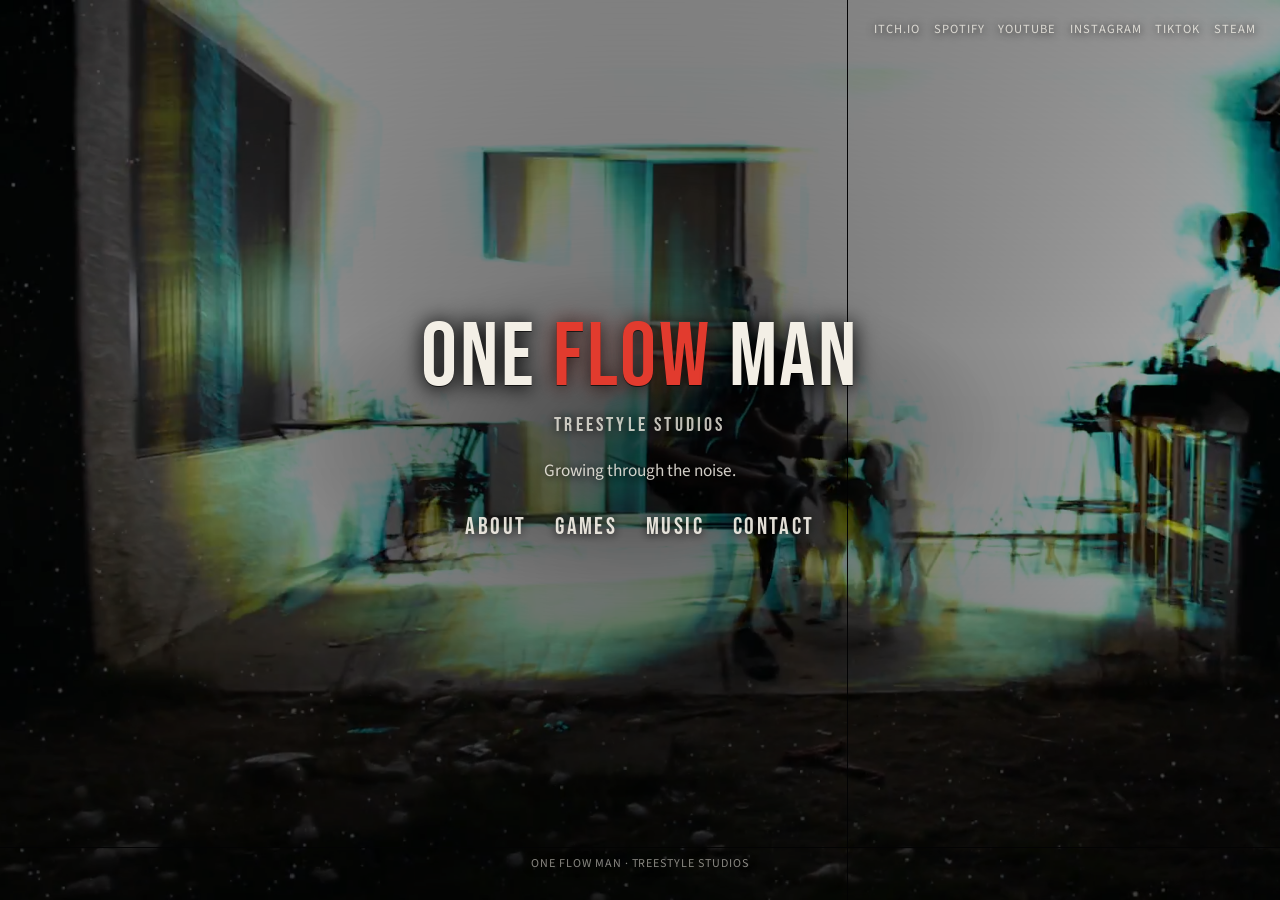
<file: index.html>
<!DOCTYPE html>
<html lang="en">
  <head>
    <meta charset="UTF-8" />
    <meta name="viewport" content="width=device-width, initial-scale=1.0, viewport-fit=cover" />
    <title>One Flow Man</title>
    <meta
      name="description"
      content="Portfolio for One Flow Man and Treestyle Studios — games, music, and more."
    />
    <link rel="preconnect" href="https://fonts.googleapis.com" />
    <link rel="preconnect" href="https://fonts.gstatic.com" crossorigin />
    <link
      href="https://fonts.googleapis.com/css2?family=Bebas+Neue&family=Permanent+Marker&family=Press+Start+2P&family=Rubik+Spray+Paint&family=Source+Sans+3:ital,wght@0,400;0,500;0,700;1,400&display=swap"
      rel="stylesheet"
    />
    <link rel="stylesheet" href="css/styles.css?v=32" />
  </head>
  <body data-brand="primary">
    <div class="bg-stage" id="bg-stage" aria-hidden="true">
      <div class="bg-veil"></div>
      <div class="rgb-split" id="rgb-split"></div>
      <div class="bg-noise" id="bg-noise"></div>
    </div>

    <div class="site">
      <header class="topbar">
        <nav class="socials" id="socials" aria-label="Social links"></nav>
      </header>

      <main class="hero">
        <div class="hero-panel">
          <div class="brand" id="brand">
            <h1 class="brand-mark">
              One <span class="flow">Flow</span> Man
            </h1>
            <p class="brand-secondary">Treestyle Studios</p>
          </div>
          <p class="tagline">Growing through the noise.</p>
          <nav class="nav" aria-label="Portfolio sections">
            <button type="button" data-modal="about">About</button>
            <button type="button" data-modal="games">Games</button>
            <button type="button" data-modal="music">Music</button>
            <a href="mailto:will@oneflowman.com">Contact</a>
          </nav>
        </div>
      </main>

      <footer class="footer">One Flow Man · Treestyle Studios</footer>
    </div>

    <div class="modal" id="modal" aria-hidden="true" role="dialog" aria-modal="true" aria-labelledby="modal-title" data-kind="">
      <div class="modal-backdrop" id="modal-backdrop"></div>
      <button type="button" class="modal-close" id="modal-close" aria-label="Close">
        <span>Bail</span>
      </button>
      <div class="modal-panel" id="modal-panel" data-kind="">
        <div class="modal-fx" aria-hidden="true">
          <div class="modal-scanlines"></div>
          <div class="modal-grain"></div>
          <p class="modal-ghost" id="modal-ghost">READY</p>
        </div>

        <header class="modal-header">
          <div class="modal-heading">
            <p class="modal-stamp" id="modal-stamp">// SIGNAL</p>
            <h2 class="modal-title" id="modal-title">Portfolio</h2>
            <p class="modal-meta" id="modal-meta" hidden></p>
          </div>
        </header>

        <p class="modal-hint" id="modal-hint" hidden>drag / scroll →</p>

        <div class="modal-body" id="modal-body"></div>

        <div class="modal-scrub" id="modal-scrub" hidden>
          <div class="modal-scrub-track">
            <div class="modal-scrub-thumb" id="modal-scrub-thumb"></div>
          </div>
          <span class="modal-scrub-label" id="modal-scrub-label">00</span>
        </div>
      </div>
    </div>

    <script src="js/main.js?v=32"></script>
  </body>
</html>
</file>
<file: css/styles.css>
:root {
  --bg: #070709;
  --text: #f3efe6;
  --muted: #9b958a;
  --accent: #e23b2e;
  --accent-soft: rgba(226, 59, 46, 0.35);
  --panel: rgba(10, 10, 14, 0.88);
  --line: rgba(243, 239, 230, 0.14);
  --font-display: "Bebas Neue", sans-serif;
  --font-body: "Source Sans 3", sans-serif;
  --font-pixel: "Press Start 2P", monospace;
  --font-graffiti: "Rubik Spray Paint", "Permanent Marker", cursive;
  --font-marker: "Permanent Marker", cursive;
  --ease-out: cubic-bezier(0.22, 1, 0.36, 1);
}

*,
*::before,
*::after {
  box-sizing: border-box;
}

html,
body {
  margin: 0;
  min-height: 100%;
  max-width: 100%;
  overflow-x: clip;
}

body {
  font-family: var(--font-body);
  color: var(--text);
  background: var(--bg);
}

body.modal-open {
  overflow: hidden;
  touch-action: none;
}

a {
  color: inherit;
  text-decoration: none;
}

button {
  font: inherit;
  color: inherit;
  background: none;
  border: 0;
  cursor: pointer;
  padding: 0;
}

img {
  display: block;
  max-width: 100%;
}

/* —— Background carousel —— */
.bg-stage {
  position: fixed;
  inset: 0;
  z-index: 0;
  overflow: hidden;
  background: var(--bg);
}

.bg-layer {
  position: absolute;
  inset: 0;
  background-position: center center;
  background-size: cover;
  background-repeat: no-repeat;
  opacity: 0;
  transform: none;
  transition: opacity 0.2s linear;
  will-change: transform, clip-path, filter, opacity;
}

.bg-layer.is-active {
  opacity: 1;
  z-index: 1;
}

.bg-layer.is-leaving {
  opacity: 1;
  z-index: 2;
}

.bg-layer.is-glitching {
  animation: bg-glitch 720ms steps(2, end) forwards;
}

.bg-veil {
  position: absolute;
  inset: 0;
  z-index: 3;
  pointer-events: none;
  background:
    radial-gradient(ellipse at center, rgba(0, 0, 0, 0.58) 0%, rgba(0, 0, 0, 0.38) 46%, rgba(0, 0, 0, 0.12) 100%),
    linear-gradient(180deg, rgba(0, 0, 0, 0.32) 0%, rgba(0, 0, 0, 0.08) 38%, rgba(0, 0, 0, 0.1) 62%, rgba(0, 0, 0, 0.42) 100%);
}

.bg-noise {
  position: absolute;
  inset: -20%;
  z-index: 4;
  pointer-events: none;
  opacity: 0;
  mix-blend-mode: screen;
  background-image: url("data:image/svg+xml,%3Csvg viewBox='0 0 200 200' xmlns='http://www.w3.org/2000/svg'%3E%3Cfilter id='n'%3E%3CfeTurbulence type='fractalNoise' baseFrequency='0.9' numOctaves='3' stitchTiles='stitch'/%3E%3C/filter%3E%3Crect width='100%25' height='100%25' filter='url(%23n)' opacity='0.55'/%3E%3C/svg%3E");
  background-size: 180px 180px;
}

.bg-noise.is-flashing {
  animation: noise-flash 720ms steps(3, end) forwards;
}

.rgb-split {
  position: absolute;
  inset: 0;
  z-index: 2;
  pointer-events: none;
  opacity: 0;
  mix-blend-mode: screen;
}

.rgb-split.is-active {
  animation: rgb-flash 720ms steps(2, end) forwards;
}

@keyframes bg-glitch {
  0% {
    transform: translate(0, 0);
    clip-path: inset(0 0 0 0);
    filter: none;
  }
  12% {
    transform: translate(-0.8%, 0.3%);
    clip-path: inset(12% 0 48% 0);
    filter: hue-rotate(20deg) contrast(1.3);
  }
  24% {
    transform: translate(1%, -0.4%);
    clip-path: inset(55% 0 8% 0);
    filter: saturate(1.6);
  }
  40% {
    transform: translate(-0.5%, 0);
    clip-path: inset(0 18% 0 42%);
    filter: brightness(1.35) contrast(1.4);
  }
  58% {
    transform: translate(0.4%, 0.2%);
    clip-path: inset(28% 0 20% 0);
    filter: none;
  }
  78% {
    transform: translate(-1.2%, 0);
    clip-path: inset(0 0 0 0);
    opacity: 1;
  }
  100% {
    transform: translate(0, 0);
    clip-path: inset(0 0 0 0);
    opacity: 0;
    filter: none;
  }
}

@keyframes noise-flash {
  0%,
  100% {
    opacity: 0;
  }
  10%,
  30%,
  55% {
    opacity: 0.42;
  }
  20%,
  45%,
  70% {
    opacity: 0.08;
  }
}

@keyframes rgb-flash {
  0%,
  100% {
    opacity: 0;
    box-shadow: none;
  }
  20% {
    opacity: 0.55;
    box-shadow:
      -6px 0 0 rgba(226, 59, 46, 0.55),
      6px 0 0 rgba(70, 180, 255, 0.45);
  }
  45% {
    opacity: 0.3;
    box-shadow:
      8px 0 0 rgba(226, 59, 46, 0.4),
      -4px 0 0 rgba(70, 180, 255, 0.35);
  }
  70% {
    opacity: 0.2;
  }
}

/* —— Shell / hero —— */
.site {
  position: relative;
  z-index: 1;
  min-height: 100vh;
  display: grid;
  grid-template-rows: auto 1fr auto;
}

.topbar {
  display: flex;
  justify-content: flex-end;
  padding: 1.25rem 1.5rem;
}

.socials {
  display: flex;
  gap: 0.85rem;
  align-items: center;
}

.socials a {
  font-size: 0.78rem;
  letter-spacing: 0.08em;
  text-transform: uppercase;
  color: rgba(243, 239, 230, 0.82);
  text-shadow: 0 1px 8px rgba(0, 0, 0, 0.85);
  transition: color 0.2s ease;
}

.socials a:hover,
.socials a:focus-visible {
  color: var(--accent);
}

.hero {
  display: flex;
  flex-direction: column;
  align-items: center;
  justify-content: center;
  text-align: center;
  padding: 2rem 1.5rem 4rem;
}

.hero-panel {
  position: relative;
  display: flex;
  flex-direction: column;
  align-items: center;
  gap: 1.35rem;
  width: min(100%, 42rem);
  padding: 2.5rem 1.5rem;
  animation: rise-in 1s var(--ease-out) both;
}

.hero-panel::before {
  content: "";
  position: absolute;
  inset: -35% -28%;
  z-index: -1;
  pointer-events: none;
  background: radial-gradient(
    ellipse 48% 42% at center,
    rgba(0, 0, 0, 0.28) 0%,
    rgba(0, 0, 0, 0.12) 40%,
    transparent 72%
  );
}

.brand {
  display: flex;
  flex-direction: column;
  align-items: center;
  gap: 0.55rem;
}

.brand-mark {
  margin: 0;
  font-family: var(--font-display);
  font-weight: 400;
  font-size: clamp(2.85rem, 8.2vw, 5.6rem);
  line-height: 1;
  letter-spacing: 0.03em;
  text-transform: uppercase;
  white-space: nowrap;
  text-shadow:
    0 1px 0 rgba(0, 0, 0, 0.65),
    0 2px 18px rgba(0, 0, 0, 0.85),
    0 0 28px rgba(0, 0, 0, 0.55);
}

.brand-mark .flow {
  color: var(--accent);
  text-shadow:
    0 1px 0 rgba(0, 0, 0, 0.65),
    0 2px 18px rgba(0, 0, 0, 0.85),
    0 0 24px rgba(226, 59, 46, 0.35);
  animation: flow-glow 5s ease-in-out 1.2s infinite;
}

.brand.is-glitching .brand-mark .flow {
  animation: flow-hit 720ms steps(2, end);
}

.brand-secondary {
  margin: 0;
  font-family: var(--font-display);
  font-weight: 400;
  font-size: clamp(1.05rem, 2.3vw, 1.25rem);
  letter-spacing: 0.16em;
  text-transform: uppercase;
  color: rgba(243, 239, 230, 0.78);
  text-shadow: 0 1px 10px rgba(0, 0, 0, 0.9);
}

.tagline {
  margin: 0;
  max-width: 26rem;
  font-size: clamp(0.95rem, 2vw, 1.08rem);
  line-height: 1.55;
  color: rgba(243, 239, 230, 0.86);
  text-shadow: 0 1px 10px rgba(0, 0, 0, 0.9);
}

.nav {
  display: flex;
  flex-wrap: wrap;
  justify-content: center;
  gap: 0.75rem 1.5rem;
}

.nav button,
.nav a {
  position: relative;
  font-family: var(--font-display);
  font-weight: 400;
  font-size: clamp(1.2rem, 2.8vw, 1.5rem);
  letter-spacing: 0.1em;
  text-transform: uppercase;
  padding: 0.35rem 0.15rem;
  color: rgba(243, 239, 230, 0.92);
  text-shadow: 0 1px 10px rgba(0, 0, 0, 0.9);
  text-decoration: none;
  transition: color 0.2s ease, text-shadow 0.25s ease, letter-spacing 0.25s var(--ease-out);
}

.nav button::after,
.nav a::after {
  content: "";
  position: absolute;
  left: 0;
  right: 0;
  bottom: -0.2rem;
  height: 2px;
  background: var(--accent);
  transform: scaleX(0);
  transform-origin: left;
  transition: transform 0.25s var(--ease-out);
}

.nav button:hover,
.nav button:focus-visible,
.nav a:hover,
.nav a:focus-visible {
  color: var(--text);
  letter-spacing: 0.14em;
  text-shadow:
    2px 0 0 rgba(226, 59, 46, 0.35),
    -2px 0 0 rgba(70, 180, 255, 0.28),
    0 1px 10px rgba(0, 0, 0, 0.9);
}

.nav button:hover::after,
.nav button:focus-visible::after,
.nav a:hover::after,
.nav a:focus-visible::after {
  transform: scaleX(1);
}

.footer {
  padding: 1.25rem 1.5rem 1.75rem;
  text-align: center;
  font-size: 0.75rem;
  letter-spacing: 0.08em;
  text-transform: uppercase;
  color: rgba(243, 239, 230, 0.55);
  text-shadow: 0 1px 8px rgba(0, 0, 0, 0.85);
}

@keyframes rise-in {
  from {
    opacity: 0;
    transform: translateY(18px);
  }
  to {
    opacity: 1;
    transform: translateY(0);
  }
}

@keyframes flow-glow {
  0%,
  100% {
    text-shadow:
      0 1px 0 rgba(0, 0, 0, 0.65),
      0 2px 18px rgba(0, 0, 0, 0.85),
      0 0 24px rgba(226, 59, 46, 0.28);
  }
  50% {
    text-shadow:
      0 1px 0 rgba(0, 0, 0, 0.65),
      0 2px 18px rgba(0, 0, 0, 0.85),
      0 0 34px rgba(226, 59, 46, 0.55);
  }
}

@keyframes flow-hit {
  0%,
  100% {
    text-shadow:
      0 1px 0 rgba(0, 0, 0, 0.65),
      0 2px 18px rgba(0, 0, 0, 0.85),
      0 0 24px rgba(226, 59, 46, 0.35);
  }
  20% {
    text-shadow:
      -3px 0 0 rgba(226, 59, 46, 0.55),
      3px 0 0 rgba(70, 180, 255, 0.4),
      0 2px 18px rgba(0, 0, 0, 0.85);
  }
  45% {
    text-shadow:
      4px 0 0 rgba(226, 59, 46, 0.4),
      -2px 0 0 rgba(70, 180, 255, 0.35),
      0 0 28px rgba(226, 59, 46, 0.5),
      0 2px 18px rgba(0, 0, 0, 0.85);
  }
  70% {
    text-shadow:
      -1px 0 0 rgba(226, 59, 46, 0.35),
      2px 0 0 rgba(70, 180, 255, 0.25),
      0 2px 18px rgba(0, 0, 0, 0.85);
  }
}

/* —— Modal: full-bleed chaos room —— */
.modal {
  /* Size to the visual viewport so close controls can't sit past the
     visible edge when layout viewport grows (common on mobile Chrome). */
  position: fixed;
  top: 0;
  left: 0;
  z-index: 20;
  width: 100%;
  width: 100dvw;
  max-width: 100%;
  height: 100%;
  height: 100dvh;
  overflow: hidden;
  opacity: 0;
  visibility: hidden;
  pointer-events: none;
  transition: opacity 0.35s ease, visibility 0.35s ease;
}

.modal.is-open {
  opacity: 1;
  visibility: visible;
  pointer-events: auto;
}

.modal-backdrop {
  position: absolute;
  inset: 0;
  background: rgba(0, 0, 0, 0.55);
}

.modal-panel {
  position: absolute;
  inset: 0;
  z-index: 1;
  display: grid;
  grid-template-rows: auto 1fr auto;
  width: 100%;
  max-width: 100%;
  min-width: 0;
  overflow: hidden;
  background:
    radial-gradient(ellipse at 20% 10%, rgba(226, 59, 46, 0.16), transparent 42%),
    radial-gradient(ellipse at 90% 80%, rgba(70, 180, 255, 0.08), transparent 40%),
    #07070b;
  transform: scale(1.03);
  filter: blur(6px);
  transition: transform 0.45s var(--ease-out), filter 0.45s ease;
}

.modal.is-open .modal-panel {
  transform: scale(1);
  filter: none;
}

.modal[data-kind="music"] {
  --music-green: #7dff6a;
  --music-green-deep: #2f9e45;
  --music-purple: #b967ff;
  --music-purple-deep: #6b2bbf;
  --music-ink: #0a0710;
}

.modal-panel[data-kind="music"] {
  background:
    radial-gradient(ellipse at 18% 12%, rgba(185, 103, 255, 0.28), transparent 42%),
    radial-gradient(ellipse at 88% 78%, rgba(125, 255, 106, 0.16), transparent 44%),
    radial-gradient(ellipse at 55% 100%, rgba(107, 43, 191, 0.22), transparent 50%),
    repeating-linear-gradient(
      -12deg,
      transparent 0 46px,
      rgba(185, 103, 255, 0.03) 46px 48px
    ),
    linear-gradient(160deg, #0a0712 0%, #12081c 42%, #08140f 100%);
}

.modal-fx {
  position: absolute;
  inset: 0;
  pointer-events: none;
  z-index: 0;
  overflow: hidden;
}

.modal-scanlines {
  position: absolute;
  inset: 0;
  opacity: 0.12;
  background: repeating-linear-gradient(
    to bottom,
    rgba(255, 255, 255, 0.05) 0,
    rgba(255, 255, 255, 0.05) 1px,
    transparent 2px,
    transparent 4px
  );
  mix-blend-mode: overlay;
}

.modal-grain {
  position: absolute;
  inset: -20%;
  opacity: 0.18;
  background-image: url("data:image/svg+xml,%3Csvg viewBox='0 0 200 200' xmlns='http://www.w3.org/2000/svg'%3E%3Cfilter id='n'%3E%3CfeTurbulence type='fractalNoise' baseFrequency='0.85' numOctaves='3' stitchTiles='stitch'/%3E%3C/filter%3E%3Crect width='100%25' height='100%25' filter='url(%23n)' opacity='0.55'/%3E%3C/svg%3E");
  background-size: 220px 220px;
  animation: grain-shift 1.2s steps(3) infinite;
  mix-blend-mode: soft-light;
}

.modal-ghost {
  position: absolute;
  left: 50%;
  top: 48%;
  margin: 0;
  transform: translate(-50%, -50%) rotate(-6deg);
  font-family: var(--font-display);
  font-weight: 700;
  font-size: clamp(6rem, 28vw, 18rem);
  letter-spacing: 0.02em;
  text-transform: uppercase;
  color: transparent;
  -webkit-text-stroke: 1px rgba(243, 239, 230, 0.08);
  white-space: nowrap;
  user-select: none;
}

.modal-header {
  position: relative;
  z-index: 3;
  display: flex;
  align-items: flex-end;
  justify-content: space-between;
  gap: 1rem;
  padding: 1.5rem clamp(1.2rem, 4vw, 3rem) 0.5rem;
  /* Keep title clear of the fixed Quit/Bail control */
  padding-right: max(6.5rem, calc(env(safe-area-inset-right, 0px) + 6rem));
  pointer-events: none;
}

.modal-heading {
  display: flex;
  flex-direction: column;
  gap: 0.15rem;
  min-width: 0;
}

.modal-stamp {
  margin: 0;
  font-family: var(--font-display);
  font-size: 0.78rem;
  letter-spacing: 0.28em;
  text-transform: uppercase;
  color: var(--accent);
  transform: rotate(-2deg);
  text-shadow: 0 0 18px rgba(226, 59, 46, 0.45);
}

.modal-title {
  margin: 0;
  font-family: var(--font-display);
  font-weight: 400;
  font-size: clamp(3.4rem, 11.5vw, 7.4rem);
  letter-spacing: 0.03em;
  text-transform: uppercase;
  line-height: 0.85;
  transform: rotate(-1.5deg);
  text-shadow:
    3px 0 0 rgba(226, 59, 46, 0.35),
    -2px 0 0 rgba(70, 180, 255, 0.25),
    0 8px 30px rgba(0, 0, 0, 0.55);
}

.modal-meta {
  margin: 0.35rem 0 0;
  font-family: var(--font-display);
  font-size: 0.9rem;
  letter-spacing: 0.18em;
  text-transform: uppercase;
  color: rgba(243, 239, 230, 0.62);
  transform: rotate(-1deg);
}

.modal-hint {
  position: absolute;
  top: 1.7rem;
  right: 5.5rem;
  z-index: 3;
  margin: 0;
  font-family: var(--font-display);
  font-size: 0.85rem;
  letter-spacing: 0.2em;
  text-transform: uppercase;
  color: rgba(243, 239, 230, 0.45);
  pointer-events: none;
  animation: hint-pulse 1.8s ease-in-out infinite;
}

.modal-hint[hidden] {
  display: none !important;
}

.modal-close {
  /* Absolute inside the dvw-sized modal (not the transformed panel) */
  position: absolute;
  top: max(1.1rem, calc(env(safe-area-inset-top, 0px) + 0.65rem));
  right: max(1.1rem, calc(env(safe-area-inset-right, 0px) + 0.65rem));
  left: auto;
  z-index: 30;
  min-width: 4.5rem;
  max-width: calc(100% - 1.5rem);
  min-height: 2.75rem;
  padding: 0.55rem 0.85rem;
  border: 2px solid var(--accent);
  background: rgba(226, 59, 46, 0.12);
  color: var(--text);
  font-family: var(--font-display);
  font-size: 0.95rem;
  letter-spacing: 0.18em;
  text-transform: uppercase;
  transform: rotate(4deg);
  box-shadow: 4px 4px 0 rgba(226, 59, 46, 0.35);
  transition: transform 0.2s var(--ease-out), background 0.2s ease, box-shadow 0.2s ease;
  opacity: 0;
  pointer-events: none;
}

.modal.is-open .modal-close {
  opacity: 1;
  pointer-events: auto;
}

.modal-close:hover,
.modal-close:focus-visible {
  background: rgba(226, 59, 46, 0.35);
  transform: rotate(-3deg) scale(1.05);
  box-shadow: -4px 4px 0 rgba(70, 180, 255, 0.35);
}

.modal-body {
  position: relative;
  z-index: 2;
  min-width: 0;
  min-height: 0;
  width: 100%;
  display: flex;
  align-items: center;
  overflow: hidden;
  padding: 0.5rem 0 0.25rem;
}

/* —— Chaos horizontal scrapbook —— */
.chaos-strip {
  display: flex;
  align-items: center;
  gap: clamp(1.25rem, 3vw, 2.5rem);
  box-sizing: border-box;
  width: 100%;
  max-width: 100%;
  min-width: 0;
  height: 100%;
  overflow-x: auto;
  overflow-y: hidden;
  overscroll-behavior-x: contain;
  padding: 2.5rem clamp(1.5rem, 5vw, 4rem) 2rem;
  scroll-behavior: auto;
  cursor: grab;
  scrollbar-width: none;
  -ms-overflow-style: none;
}

.chaos-strip::-webkit-scrollbar {
  display: none;
}

.chaos-strip.is-dragging {
  cursor: grabbing;
  scroll-behavior: auto;
}

.chaos-strip.is-dragging .chaos-card {
  pointer-events: none;
}

.chaos-card {
  position: relative;
  flex: 0 0 auto;
  z-index: var(--z, 1);
  width: clamp(180px, 22vw, 260px);
  color: inherit;
  opacity: 0;
  transform: translateY(var(--lift, 0px)) rotate(var(--rot, 0deg));
  animation: chaos-in 0.65s var(--ease-out) forwards;
  animation-delay: var(--stagger, 0ms);
  transition: transform 0.25s var(--ease-out), filter 0.25s ease;
  filter: drop-shadow(0 18px 28px rgba(0, 0, 0, 0.45));
}

.chaos-card.size-sm {
  width: clamp(150px, 16vw, 200px);
}

.chaos-card.size-md {
  width: clamp(180px, 20vw, 240px);
}

.chaos-card.size-lg {
  width: clamp(210px, 24vw, 290px);
}

.chaos-card.size-xl,
.chaos-card.is-featured {
  width: clamp(280px, 38vw, 460px);
}

.chaos-card.has-tape::before {
  content: "";
  position: absolute;
  top: -10px;
  left: 18%;
  z-index: 3;
  width: 42%;
  height: 22px;
  background: rgba(243, 239, 230, 0.28);
  transform: rotate(-4deg);
  box-shadow: 0 1px 0 rgba(0, 0, 0, 0.25);
  mix-blend-mode: soft-light;
}

.chaos-stamp {
  position: absolute;
  top: 12px;
  right: -8px;
  z-index: 4;
  width: max-content;
  max-width: min(14rem, 70%);
  padding: 0.2rem 0.5rem;
  border: 2px solid var(--accent);
  color: var(--accent);
  font-family: var(--font-display);
  font-size: 0.72rem;
  letter-spacing: 0.12em;
  text-transform: uppercase;
  line-height: 1.15;
  text-align: center;
  white-space: normal;
  overflow-wrap: normal;
  word-break: keep-all;
  background: rgba(7, 7, 11, 0.65);
  transform: rotate(12deg);
  pointer-events: none;
}

.chaos-media {
  position: relative;
  aspect-ratio: 1;
  overflow: hidden;
  background: #111;
  border: 3px solid rgba(243, 239, 230, 0.88);
  box-shadow: 0 0 0 1px rgba(0, 0, 0, 0.5);
}

.chaos-card.is-featured .chaos-media {
  aspect-ratio: 5 / 4;
  border-width: 4px;
}

.chaos-strip.is-music .chaos-media {
  border-radius: 50%;
  border-width: 6px;
  border-color: rgba(185, 103, 255, 0.85);
  box-shadow:
    0 0 0 3px rgba(125, 255, 106, 0.35),
    0 12px 28px rgba(0, 0, 0, 0.55);
  background:
    radial-gradient(circle at 50% 50%, transparent 38%, rgba(10, 7, 16, 0.35) 39%, transparent 42%),
    #111;
}

.chaos-strip.is-music .chaos-card.is-featured .chaos-media {
  border-radius: 50%;
  aspect-ratio: 1;
  border-color: var(--music-green, #7dff6a);
  box-shadow:
    0 0 0 4px rgba(185, 103, 255, 0.45),
    0 16px 36px rgba(0, 0, 0, 0.6);
}

.chaos-strip.is-music .chaos-media::before {
  content: "";
  position: absolute;
  inset: 42%;
  z-index: 2;
  border-radius: 50%;
  background: var(--music-ink, #0a0710);
  border: 2px solid rgba(125, 255, 106, 0.45);
  box-shadow: 0 0 0 1px rgba(185, 103, 255, 0.35);
  pointer-events: none;
}

.chaos-strip.is-music .chaos-media::after {
  content: "";
  position: absolute;
  inset: 0;
  z-index: 1;
  border-radius: 50%;
  background:
    repeating-radial-gradient(
      circle at center,
      transparent 0 7px,
      rgba(185, 103, 255, 0.08) 7px 8px
    );
  pointer-events: none;
  mix-blend-mode: soft-light;
}

.chaos-media img {
  width: 100%;
  height: 100%;
  object-fit: cover;
  transition: transform 0.45s var(--ease-out), filter 0.35s ease;
  user-select: none;
}

.chaos-glitch {
  position: absolute;
  inset: 0;
  opacity: 0;
  pointer-events: none;
  mix-blend-mode: screen;
  background:
    linear-gradient(90deg, rgba(226, 59, 46, 0.35), transparent 40%, rgba(70, 180, 255, 0.3));
}

.chaos-caption {
  margin-top: 0.65rem;
  padding: 0 0.15rem;
  transform: rotate(calc(var(--rot, 0deg) * -0.35));
}

.chaos-year {
  display: inline-block;
  margin-bottom: 0.15rem;
  padding: 0.1rem 0.35rem;
  font-family: var(--font-display);
  font-size: 0.7rem;
  letter-spacing: 0.14em;
  text-transform: uppercase;
  color: #07070b;
  background: var(--accent);
}

.chaos-title {
  margin: 0;
  font-family: var(--font-display);
  font-weight: 700;
  font-size: clamp(1rem, 1.8vw, 1.35rem);
  letter-spacing: 0.03em;
  text-transform: uppercase;
  line-height: 1.05;
  text-shadow: 0 2px 12px rgba(0, 0, 0, 0.8);
}

.chaos-card.is-featured .chaos-title {
  font-size: clamp(1.35rem, 2.6vw, 2rem);
}

.chaos-card:hover,
.chaos-card:focus-visible {
  z-index: 50;
  transform: translateY(calc(var(--lift, 0px) - 12px)) rotate(0deg) scale(1.06);
  outline: none;
}

.chaos-card:hover .chaos-media img,
.chaos-card:focus-visible .chaos-media img {
  transform: scale(1.1);
  filter: contrast(1.12) saturate(1.2);
}

.chaos-card:hover .chaos-glitch,
.chaos-card:focus-visible .chaos-glitch {
  opacity: 0.55;
  animation: card-glitch 380ms steps(2, end);
}

.chaos-strip.is-music .chaos-card:hover .chaos-media,
.chaos-strip.is-music .chaos-card:focus-visible .chaos-media {
  animation: vinyl-spin 1.1s linear infinite;
  border-color: var(--music-green, #7dff6a);
  box-shadow:
    0 0 0 4px rgba(185, 103, 255, 0.55),
    0 0 28px rgba(125, 255, 106, 0.25),
    0 16px 36px rgba(0, 0, 0, 0.6);
}

.chaos-strip.is-music .chaos-glitch {
  background:
    linear-gradient(90deg, rgba(185, 103, 255, 0.4), transparent 40%, rgba(125, 255, 106, 0.35));
}

.chaos-strip.is-music .chaos-year {
  color: #0a0710;
  background: var(--music-green, #7dff6a);
  box-shadow: 3px 3px 0 rgba(185, 103, 255, 0.65);
  transform: rotate(-3deg);
}

.chaos-strip.is-music .chaos-title {
  font-family: var(--font-marker);
  font-weight: 400;
  letter-spacing: 0.02em;
  text-transform: uppercase;
  text-shadow:
    2px 2px 0 rgba(107, 43, 191, 0.85),
    0 0 18px rgba(125, 255, 106, 0.2);
}

.chaos-strip.is-music .chaos-stamp {
  border-color: rgba(125, 255, 106, 0.75);
  color: var(--music-green, #7dff6a);
  background: rgba(10, 7, 16, 0.78);
  font-family: var(--font-marker);
  letter-spacing: 0.08em;
  transform: rotate(-8deg);
  box-shadow: 3px 3px 0 rgba(185, 103, 255, 0.45);
}

.chaos-strip.is-music .chaos-end {
  border: 3px dashed rgba(185, 103, 255, 0.45);
  color: rgba(125, 255, 106, 0.65);
  font-family: var(--font-marker);
  letter-spacing: 0.1em;
  background: rgba(18, 8, 28, 0.55);
  transform: rotate(-10deg);
  text-shadow: 2px 2px 0 rgba(107, 43, 191, 0.6);
}

.chaos-end {
  flex: 0 0 auto;
  display: grid;
  place-items: center;
  width: 8rem;
  height: 8rem;
  border: 2px dashed rgba(243, 239, 230, 0.25);
  transform: rotate(-8deg);
  color: rgba(243, 239, 230, 0.4);
  font-family: var(--font-display);
  font-size: 0.8rem;
  letter-spacing: 0.16em;
  text-transform: uppercase;
  text-align: center;
}

/* —— Scrubber (anti-scrollbar) —— */
.modal-scrub {
  position: relative;
  z-index: 3;
  display: grid;
  grid-template-columns: 1fr auto;
  align-items: center;
  gap: 0.85rem;
  padding: 0.75rem clamp(1.2rem, 4vw, 3rem) 1.35rem;
  cursor: pointer;
}

.modal-scrub[hidden] {
  display: none !important;
}

.modal-scrub-track {
  position: relative;
  height: 10px;
  background:
    repeating-linear-gradient(
      90deg,
      rgba(243, 239, 230, 0.18) 0 8px,
      transparent 8px 14px
    );
  transform: skewX(-12deg);
  overflow: hidden;
}

.modal-scrub-thumb {
  position: absolute;
  inset: 0 auto 0 0;
  width: 100%;
  transform-origin: left center;
  transform: scaleX(0.08);
  background: linear-gradient(90deg, var(--accent), #ff7a3c);
  box-shadow: 0 0 16px rgba(226, 59, 46, 0.55);
}

.modal-scrub-label {
  font-family: var(--font-display);
  font-size: 1rem;
  letter-spacing: 0.12em;
  color: var(--accent);
  min-width: 2ch;
}

/* —— Music: 90s underground / graffiti wall —— */
.modal-panel[data-kind="music"] .modal-scanlines {
  opacity: 0.1;
  background: repeating-linear-gradient(
    to bottom,
    rgba(185, 103, 255, 0.06) 0,
    rgba(185, 103, 255, 0.06) 1px,
    transparent 2px,
    transparent 5px
  );
}

.modal-panel[data-kind="music"] .modal-grain {
  opacity: 0.26;
  mix-blend-mode: overlay;
  animation: grain-shift 0.9s steps(2) infinite;
}

.modal-panel[data-kind="music"] .modal-fx::before {
  content: "";
  position: absolute;
  inset: 0;
  opacity: 0.35;
  background:
    repeating-linear-gradient(
      90deg,
      transparent 0 58px,
      rgba(125, 255, 106, 0.04) 58px 60px
    ),
    repeating-linear-gradient(
      0deg,
      transparent 0 42px,
      rgba(185, 103, 255, 0.035) 42px 44px
    );
  mask-image: radial-gradient(ellipse at 50% 45%, black 20%, transparent 75%);
  pointer-events: none;
}

.modal-panel[data-kind="music"] .modal-ghost {
  font-family: var(--font-graffiti);
  font-weight: 400;
  letter-spacing: 0.04em;
  transform: translate(-50%, -50%) rotate(-8deg);
  -webkit-text-stroke: 0;
  color: transparent;
  background: linear-gradient(
    120deg,
    rgba(185, 103, 255, 0.14),
    rgba(125, 255, 106, 0.1)
  );
  -webkit-background-clip: text;
  background-clip: text;
  text-shadow:
    4px 4px 0 rgba(107, 43, 191, 0.18),
    -2px 0 0 rgba(125, 255, 106, 0.08);
}

.music-tags {
  position: absolute;
  inset: 0;
  z-index: 1;
  pointer-events: none;
  overflow: hidden;
}

.music-tags span {
  position: absolute;
  font-family: var(--font-graffiti);
  font-size: clamp(1.4rem, 4.5vw, 3.2rem);
  line-height: 1;
  text-transform: uppercase;
  opacity: 0.22;
  white-space: nowrap;
  user-select: none;
}

.music-tags .tag-a {
  top: 12%;
  left: 6%;
  color: var(--music-green);
  transform: rotate(-14deg);
  text-shadow: 3px 3px 0 rgba(107, 43, 191, 0.55);
}

.music-tags .tag-b {
  top: 22%;
  right: 8%;
  color: var(--music-purple);
  transform: rotate(9deg);
  font-size: clamp(1.1rem, 3.2vw, 2.2rem);
  opacity: 0.18;
}

.music-tags .tag-c {
  bottom: 18%;
  left: 10%;
  color: var(--music-purple);
  transform: rotate(-6deg);
  font-size: clamp(1rem, 2.8vw, 1.9rem);
  opacity: 0.16;
}

.music-tags .tag-d {
  bottom: 26%;
  right: 12%;
  color: var(--music-green);
  transform: rotate(12deg);
  font-size: clamp(1.2rem, 3.4vw, 2.4rem);
  opacity: 0.2;
}

.music-tags .tag-e {
  top: 48%;
  left: 3%;
  color: rgba(185, 103, 255, 0.85);
  transform: rotate(-22deg);
  font-family: var(--font-marker);
  font-size: clamp(0.9rem, 2.2vw, 1.4rem);
  opacity: 0.28;
  letter-spacing: 0.12em;
}

.modal-panel[data-kind="music"] .modal-stamp {
  font-family: var(--font-marker);
  font-size: 0.95rem;
  letter-spacing: 0.14em;
  color: var(--music-green);
  transform: rotate(-4deg);
  text-shadow:
    2px 2px 0 rgba(107, 43, 191, 0.75),
    0 0 18px rgba(125, 255, 106, 0.35);
}

.modal-panel[data-kind="music"] .modal-title {
  font-family: var(--font-graffiti);
  font-weight: 400;
  letter-spacing: 0.02em;
  transform: rotate(-3deg);
  text-shadow:
    4px 4px 0 rgba(107, 43, 191, 0.85),
    -2px 0 0 rgba(125, 255, 106, 0.45),
    0 10px 28px rgba(0, 0, 0, 0.55);
}

.modal-panel[data-kind="music"] .modal-meta {
  font-family: var(--font-marker);
  font-size: 0.85rem;
  letter-spacing: 0.1em;
  color: rgba(185, 103, 255, 0.75);
  transform: rotate(-2deg);
}

.modal-panel[data-kind="music"] .modal-hint {
  top: auto;
  right: auto;
  bottom: 3.6rem;
  left: clamp(1.2rem, 4vw, 3rem);
  font-family: var(--font-marker);
  letter-spacing: 0.12em;
  color: rgba(125, 255, 106, 0.7);
  transform: rotate(-2deg);
}

.modal[data-kind="music"] .modal-close {
  border: 3px solid var(--music-purple);
  background: rgba(107, 43, 191, 0.22);
  color: var(--music-green);
  font-family: var(--font-marker);
  letter-spacing: 0.12em;
  transform: rotate(5deg);
  box-shadow: 4px 4px 0 rgba(125, 255, 106, 0.35);
}

.modal[data-kind="music"] .modal-close:hover,
.modal[data-kind="music"] .modal-close:focus-visible {
  background: rgba(125, 255, 106, 0.2);
  color: #f3efe6;
  border-color: var(--music-green);
  transform: rotate(-4deg) scale(1.05);
  box-shadow: -4px 4px 0 rgba(185, 103, 255, 0.45);
}

.modal-panel[data-kind="music"] .modal-scrub-track {
  height: 12px;
  transform: skewX(-16deg);
  border: 2px solid rgba(185, 103, 255, 0.4);
  background:
    repeating-linear-gradient(
      90deg,
      rgba(125, 255, 106, 0.22) 0 10px,
      transparent 10px 18px
    ),
    rgba(10, 7, 16, 0.85);
}

.modal-panel[data-kind="music"] .modal-scrub-thumb {
  background: linear-gradient(90deg, var(--music-purple), var(--music-green));
  box-shadow: 0 0 16px rgba(185, 103, 255, 0.55);
}

.modal-panel[data-kind="music"] .modal-scrub-label {
  font-family: var(--font-marker);
  color: var(--music-green);
  text-shadow: 2px 2px 0 rgba(107, 43, 191, 0.65);
}

.chaos-strip.is-music .chaos-card.has-tape::before {
  background: linear-gradient(
    90deg,
    transparent,
    rgba(185, 103, 255, 0.55),
    rgba(125, 255, 106, 0.45),
    transparent
  );
  opacity: 0.75;
}

/* —— Games: PSX / N64 select-screen —— */
.modal[data-kind="games"] {
  --games-teal: #3ecfcf;
  --games-amber: #e8b84a;
  --games-frame: #1a2230;
}

.modal-panel[data-kind="games"] {
  background:
    radial-gradient(ellipse at 50% 0%, rgba(62, 207, 207, 0.12), transparent 50%),
    radial-gradient(ellipse at 80% 100%, rgba(232, 184, 74, 0.07), transparent 42%),
    linear-gradient(180deg, #05060a 0%, #0a1020 55%, #07080e 100%);
}

.modal-panel[data-kind="games"] .modal-scanlines {
  opacity: 0.22;
  background: repeating-linear-gradient(
    to bottom,
    rgba(62, 207, 207, 0.07) 0,
    rgba(62, 207, 207, 0.07) 1px,
    transparent 2px,
    transparent 3px
  );
}

.modal-panel[data-kind="games"] .modal-grain {
  opacity: 0.28;
  background-size: 140px 140px;
  animation: grain-shift 0.7s steps(2) infinite;
  mix-blend-mode: overlay;
}

.modal-panel[data-kind="games"] .modal-ghost {
  transform: translate(-50%, -50%) rotate(0deg);
  font-family: var(--font-pixel);
  font-size: clamp(2.2rem, 10vw, 5.5rem);
  letter-spacing: 0.12em;
  -webkit-text-stroke: 0;
  color: rgba(62, 207, 207, 0.06);
  text-shadow: 2px 2px 0 rgba(232, 184, 74, 0.05);
}

.modal-panel[data-kind="games"] .modal-stamp {
  font-family: var(--font-pixel);
  font-size: 0.55rem;
  letter-spacing: 0.14em;
  color: var(--games-teal);
  transform: none;
  text-shadow: 2px 2px 0 rgba(0, 0, 0, 0.85);
}

.modal-panel[data-kind="games"] .modal-title {
  font-family: var(--font-display);
  transform: none;
  letter-spacing: 0.06em;
  text-shadow:
    3px 3px 0 #000,
    1px 0 0 var(--games-teal),
    -1px 0 0 rgba(232, 184, 74, 0.45);
}

.modal-panel[data-kind="games"] .modal-meta {
  font-family: var(--font-pixel);
  font-size: 0.52rem;
  letter-spacing: 0.1em;
  color: rgba(243, 239, 230, 0.55);
  transform: none;
}

.modal-panel[data-kind="games"] .modal-hint {
  top: 42%;
  right: auto;
  bottom: auto;
  left: 50%;
  transform: translate(-50%, -50%);
  font-family: var(--font-pixel);
  font-size: 0.5rem;
  letter-spacing: 0.08em;
  color: var(--games-amber);
  text-align: center;
  animation: hint-pulse 1.4s steps(2, end) infinite;
}

.modal[data-kind="games"] .modal-close {
  border: 3px solid var(--games-teal);
  border-style: outset;
  background: rgba(10, 16, 32, 0.92);
  color: var(--games-teal);
  font-family: var(--font-pixel);
  font-size: 0.55rem;
  letter-spacing: 0.08em;
  transform: none;
  box-shadow: 4px 4px 0 #000;
  transition: background 0.15s steps(1), color 0.15s steps(1), box-shadow 0.15s steps(1), opacity 0.2s ease;
}

.modal[data-kind="games"] .modal-close:hover,
.modal[data-kind="games"] .modal-close:focus-visible {
  background: var(--games-teal);
  color: #05060a;
  transform: none;
  box-shadow: 2px 2px 0 #000;
}

.modal-panel[data-kind="games"] .modal-scrub-track {
  height: 12px;
  transform: none;
  border: 2px solid rgba(62, 207, 207, 0.45);
  background:
    repeating-linear-gradient(
      90deg,
      rgba(62, 207, 207, 0.18) 0 6px,
      transparent 6px 12px
    ),
    #0a1020;
}

.modal-panel[data-kind="games"] .modal-scrub-thumb {
  background: repeating-linear-gradient(
    90deg,
    var(--games-amber) 0 4px,
    #c9942a 4px 8px
  );
  box-shadow: none;
}

.modal-panel[data-kind="games"] .modal-scrub-label {
  font-family: var(--font-pixel);
  font-size: 0.55rem;
  letter-spacing: 0.06em;
  color: var(--games-amber);
}

.chaos-strip.is-games {
  gap: clamp(1.1rem, 2.4vw, 1.75rem);
  align-items: flex-end;
}

.chaos-strip.is-games .chaos-card {
  --rot: 0deg;
  --lift: 0px;
  filter: drop-shadow(4px 6px 0 rgba(0, 0, 0, 0.65));
  transition: transform 0.12s steps(2, end), filter 0.12s steps(2, end);
}

.chaos-strip.is-games .chaos-card.size-sm {
  width: clamp(160px, 17vw, 200px);
}

.chaos-strip.is-games .chaos-card.size-md {
  width: clamp(180px, 19vw, 230px);
}

.chaos-strip.is-games .chaos-card.size-lg {
  width: clamp(200px, 22vw, 260px);
}

.chaos-strip.is-games .chaos-card.size-xl,
.chaos-strip.is-games .chaos-card.is-featured {
  width: clamp(240px, 30vw, 340px);
}

.chaos-strip.is-games .chaos-card.has-tape::before {
  display: none;
}

.chaos-strip.is-games .chaos-stamp {
  top: 8px;
  right: 8px;
  border: 2px solid var(--games-amber);
  border-style: outset;
  color: var(--games-amber);
  font-family: var(--font-pixel);
  font-size: 0.42rem;
  letter-spacing: 0.06em;
  background: rgba(5, 6, 10, 0.88);
  transform: none;
  box-shadow: 2px 2px 0 #000;
}

.chaos-strip.is-games .chaos-media {
  aspect-ratio: auto;
  height: auto;
  border: 4px solid #c8c0b0;
  border-style: outset;
  box-shadow:
    inset 2px 2px 0 rgba(255, 255, 255, 0.18),
    inset -2px -2px 0 rgba(0, 0, 0, 0.45),
    0 0 0 2px #0a1020;
  background:
    linear-gradient(145deg, #2a3344 0%, #121820 100%);
  image-rendering: auto;
}

.chaos-strip.is-games .chaos-card.is-featured .chaos-media {
  aspect-ratio: auto;
  border-width: 5px;
}

.chaos-strip.is-games .chaos-media img {
  width: 100%;
  height: auto;
  object-fit: contain;
  object-position: center;
  transition: transform 0.12s steps(2, end), filter 0.12s steps(2, end);
}

.chaos-strip.is-games .chaos-glitch {
  mix-blend-mode: soft-light;
  background:
    repeating-linear-gradient(
      to bottom,
      transparent 0 2px,
      rgba(62, 207, 207, 0.15) 2px 3px
    ),
    linear-gradient(180deg, rgba(232, 184, 74, 0.2), transparent 60%);
}

.chaos-strip.is-games .chaos-caption {
  margin-top: 0.55rem;
  padding: 0.4rem 0.5rem 0.45rem;
  background: rgba(5, 6, 10, 0.82);
  border: 2px solid rgba(62, 207, 207, 0.35);
  border-style: inset;
  transform: none;
  overflow: visible;
}

.chaos-strip.is-games .chaos-year {
  font-family: var(--font-pixel);
  font-size: 0.42rem;
  letter-spacing: 0.06em;
  color: #05060a;
  background: var(--games-teal);
  box-shadow: 2px 2px 0 #000;
}

.chaos-strip.is-games .chaos-title {
  font-family: var(--font-pixel);
  font-weight: 400;
  font-size: clamp(0.48rem, 0.95vw, 0.62rem);
  letter-spacing: 0.04em;
  line-height: 1.35;
  text-shadow: 2px 2px 0 #000;
  overflow-wrap: anywhere;
  word-break: break-word;
}

.chaos-strip.is-games .chaos-card.is-featured .chaos-title {
  font-size: clamp(0.55rem, 1.1vw, 0.72rem);
}

.chaos-strip.is-games .chaos-card:hover,
.chaos-strip.is-games .chaos-card:focus-visible {
  transform: translateY(-6px) rotate(0deg) scale(1.02);
  filter: drop-shadow(0 0 0 transparent) drop-shadow(4px 8px 0 rgba(0, 0, 0, 0.75));
}

.chaos-strip.is-games .chaos-card:hover .chaos-media,
.chaos-strip.is-games .chaos-card:focus-visible .chaos-media {
  border-color: var(--games-teal);
  box-shadow:
    inset 2px 2px 0 rgba(255, 255, 255, 0.22),
    inset -2px -2px 0 rgba(0, 0, 0, 0.4),
    0 0 0 2px #0a1020,
    0 0 0 4px var(--games-teal);
  animation: games-slot-pulse 0.55s steps(2, end) infinite;
}

.chaos-strip.is-games .chaos-card:hover .chaos-media img,
.chaos-strip.is-games .chaos-card:focus-visible .chaos-media img {
  transform: scale(1.04);
  filter: contrast(1.15) saturate(0.85) brightness(1.05);
}

.chaos-strip.is-games .chaos-card:hover .chaos-glitch,
.chaos-strip.is-games .chaos-card:focus-visible .chaos-glitch {
  opacity: 0.45;
  animation: none;
}

.chaos-strip.is-games .chaos-card:hover .chaos-caption,
.chaos-strip.is-games .chaos-card:focus-visible .chaos-caption {
  border-color: var(--games-amber);
}

.chaos-strip.is-games .chaos-end {
  width: 7.5rem;
  height: 7.5rem;
  border: 3px solid rgba(62, 207, 207, 0.35);
  border-style: outset;
  background: rgba(10, 16, 32, 0.75);
  transform: none;
  color: rgba(62, 207, 207, 0.55);
  font-family: var(--font-pixel);
  font-size: 0.48rem;
  letter-spacing: 0.08em;
  box-shadow: 3px 3px 0 #000;
}

/* —— About: graphic novel / ink canopy —— */
.modal[data-kind="about"] {
  --ink: #0b0d0c;
  --ink-panel: #121614;
  --ink-paper: #e8e2d4;
  --ink-moss: #3d8f5a;
  --ink-glow: #5dff9a;
  --ink-circuit: #c9a227;
}

.modal-panel[data-kind="about"] {
  background:
    radial-gradient(ellipse at 50% 0%, rgba(61, 143, 90, 0.18), transparent 45%),
    radial-gradient(ellipse at 100% 80%, rgba(62, 207, 207, 0.08), transparent 40%),
    linear-gradient(180deg, #101512 0%, var(--ink) 55%, #070908 100%);
}

.modal-panel[data-kind="about"] .modal-scanlines {
  opacity: 0.1;
  background: repeating-linear-gradient(
    to bottom,
    rgba(93, 255, 154, 0.05) 0,
    rgba(93, 255, 154, 0.05) 1px,
    transparent 2px,
    transparent 5px
  );
}

.modal-panel[data-kind="about"] .modal-grain {
  opacity: 0.28;
  mix-blend-mode: soft-light;
  animation: grain-shift 0.8s steps(2) infinite;
}

.modal-panel[data-kind="about"] .modal-ghost {
  font-family: var(--font-display);
  font-size: clamp(6rem, 26vw, 16rem);
  letter-spacing: 0.06em;
  transform: translate(-50%, -50%) rotate(-3deg);
  color: transparent;
  -webkit-text-stroke: 2px rgba(93, 255, 154, 0.05);
}

.modal-panel[data-kind="about"] .modal-header {
  padding-top: 1rem;
  padding-bottom: 0;
}

.modal-panel[data-kind="about"] .modal-stamp {
  color: var(--ink-glow);
  font-family: var(--font-marker);
  font-size: 0.95rem;
  letter-spacing: 0.12em;
  transform: rotate(-2deg);
  text-shadow: 0 0 18px rgba(93, 255, 154, 0.35);
}

.modal-stamp.is-growing::after {
  content: "...";
  display: inline-block;
  width: 0;
  overflow: hidden;
  vertical-align: bottom;
  letter-spacing: 0.08em;
  animation: growing-dots 1.35s steps(4, end) infinite;
}

.modal-panel[data-kind="about"] .modal-title {
  transform: rotate(-1deg);
  letter-spacing: 0.02em;
  text-shadow:
    4px 4px 0 #000,
    2px 0 0 var(--ink-moss),
    -2px 0 0 rgba(62, 207, 207, 0.35);
}

.modal[data-kind="about"] .modal-close {
  border: 3px solid #000;
  background: var(--ink-paper);
  color: #111;
  font-family: var(--font-display);
  letter-spacing: 0.14em;
  transform: rotate(3deg);
  box-shadow: 4px 4px 0 var(--ink-moss);
}

.modal[data-kind="about"] .modal-close:hover,
.modal[data-kind="about"] .modal-close:focus-visible {
  background: var(--ink-glow);
  color: #041008;
  transform: rotate(-2deg) scale(1.04);
  box-shadow: -4px 4px 0 #000;
}

.modal-panel[data-kind="about"] .modal-body {
  align-items: stretch;
  overflow: hidden;
  padding: 0;
}

.about-ink {
  --gaze-x: 0;
  --gaze-y: 0;
  position: relative;
  width: 100%;
  height: 100%;
  min-height: 0;
  overflow: hidden;
  isolation: isolate;
}

.about-ink-scroll {
  position: relative;
  width: 100%;
  height: 100%;
  min-height: 0;
  overflow: hidden;
}

/* stacked leaf canopies along borders */
.ink-canopy {
  position: absolute;
  z-index: 4;
  pointer-events: none;
  overflow: visible;
}

.ink-canopy-l,
.ink-canopy-r {
  top: calc(-2% + 26px);
  bottom: -2%;
  width: 280px;
}

.ink-canopy-l {
  left: -2%;
}

.ink-canopy-r {
  right: -2%;
}

.ink-canopy-t {
  left: 2%;
  right: 2%;
  top: calc(-6% + 26px);
  height: 50px;
}

.ink-canopy-tl,
.ink-canopy-tr {
  top: calc(-5% + 26px);
  width: 900px;
  height: 212px;
}

.ink-canopy-tl {
  left: -2%;
}

.ink-canopy-tr {
  right: -2%;
}

.ink-leaf {
  position: absolute;
  width: var(--s, 28px);
  height: calc(var(--s, 28px) * 1.55);
  left: var(--x);
  top: var(--y);
  transform: rotate(var(--rot)) scale(var(--sc, 1));
  transform-origin: center center;
  color: var(--leaf);
  filter: drop-shadow(0 1px 0 rgba(0, 0, 0, 0.65));
  animation: ink-rustle var(--dur, 4s) ease-in-out infinite;
  animation-delay: var(--delay, 0s);
  opacity: var(--op, 0.92);
  will-change: transform;
}

.ink-leaf svg {
  display: block;
  width: 100%;
  height: 100%;
  overflow: visible;
}

.ink-leaf path.blade {
  fill: currentColor;
  stroke: #050705;
  stroke-width: 1.2;
}

.ink-leaf path.vein {
  fill: none;
  stroke: rgba(5, 7, 5, 0.55);
  stroke-width: 1;
}

.ink-leaf path.tech {
  fill: none;
  stroke: var(--ink-circuit);
  stroke-width: 1.4;
  opacity: 0.75;
}

.ink-leaf.is-tech {
  color: #1f5c38;
  filter:
    drop-shadow(0 0 4px rgba(62, 207, 207, 0.35))
    drop-shadow(0 1px 0 rgba(0, 0, 0, 0.65));
}

.ink-leaf.is-deep {
  color: #0f2418;
}

.ink-leaf.is-bright {
  color: #2f7a48;
}

.ink-fall {
  position: absolute;
  inset: 0;
  /* Behind trunk text so fall opacity never composites over readable copy */
  z-index: 1;
  pointer-events: none;
  overflow: hidden;
}

.ink-fall-leaf {
  position: absolute;
  top: -8%;
  left: var(--left, 50%);
  width: var(--s, 12px);
  height: calc(var(--s, 12px) * 1.55);
  color: #2f7a48;
  opacity: var(--op, 0.65);
  filter: drop-shadow(0 1px 0 rgba(0, 0, 0, 0.4));
  animation: ink-fall-drift var(--dur, 10s) linear infinite;
  animation-delay: var(--delay, 0s);
  will-change: transform;
}

.ink-fall-leaf svg {
  display: block;
  width: 100%;
  height: 100%;
}

.ink-fall-leaf path.blade {
  fill: currentColor;
  stroke: #050705;
  stroke-width: 1;
}

.ink-fall-leaf path.vein {
  fill: none;
  stroke: rgba(5, 7, 5, 0.45);
  stroke-width: 0.9;
}

.ink-fall-leaf.is-tech {
  color: #1f5c38;
}

.ink-fall-leaf.is-deep {
  color: #0f2418;
}

.ink-fall-leaf.is-bright {
  color: #3d8f5a;
}

/* circuit-root underdrawing */
.ink-circuit {
  position: absolute;
  inset: 0;
  z-index: 1;
  width: 100%;
  height: 100%;
  pointer-events: none;
  opacity: 0.7;
  overflow: hidden;
  transform: translate3d(calc(var(--gaze-x) * -6px), calc(var(--gaze-y) * -4px), 0);
}

.ink-circuit .trace {
  fill: none;
  stroke: rgba(201, 162, 39, 0.5);
  stroke-width: 1.5;
  stroke-linecap: square;
  stroke-dasharray: 8 6;
  animation: circuit-flow 2.8s linear infinite;
}

.ink-circuit .trace-root {
  fill: none;
  stroke: rgba(201, 162, 39, 0.4);
  stroke-width: 2.5;
  stroke-linecap: round;
  stroke-dasharray: 900;
  stroke-dashoffset: 900;
  animation: root-draw 2s var(--ease-out) forwards;
}

.ink-circuit .node {
  fill: var(--ink-circuit);
  opacity: 0.75;
  animation: node-blink 1.8s steps(2, end) infinite;
}

.ink-speed {
  position: absolute;
  inset: 18% 20% 22% 18%;
  z-index: 0;
  pointer-events: none;
  opacity: 0.12;
  background: repeating-linear-gradient(
    -18deg,
    transparent 0 10px,
    rgba(232, 226, 212, 0.5) 10px 11px
  );
  mask-image: radial-gradient(ellipse at center, black 20%, transparent 75%);
  -webkit-mask-image: radial-gradient(ellipse at center, black 20%, transparent 75%);
  transform: translate3d(calc(var(--gaze-x) * 10px), calc(var(--gaze-y) * 6px), 0);
}

.ink-tree {
  position: relative;
  z-index: 2;
  display: flex;
  flex-direction: column;
  align-items: center;
  justify-content: center;
  width: 100%;
  height: 100%;
  min-height: 0;
  padding: 0.35rem 0 0;
  box-sizing: border-box;
}

.ink-trunk {
  position: relative;
  z-index: 2;
  width: min(920px, calc(100% - clamp(7rem, 16vw, 12rem)));
  flex: 0 1 auto;
  max-height: calc(100% - clamp(130px, 20vh, 200px));
  padding: clamp(0.85rem, 1.8vw, 1.35rem);
  background:
    linear-gradient(90deg, rgba(0, 0, 0, 0.35), transparent 14%, transparent 86%, rgba(0, 0, 0, 0.35)),
    linear-gradient(180deg, #2a1c12 0%, #1a120c 40%, #120d09 100%);
  border: 5px solid #000;
  border-bottom-width: 0;
  border-radius: 42% 38% 6% 8% / 10% 12% 4% 3%;
  box-shadow:
    8px 0 0 rgba(0, 0, 0, 0.35),
    -6px 0 0 rgba(0, 0, 0, 0.25),
    inset 0 0 40px rgba(0, 0, 0, 0.35);
  overflow: hidden;
  animation: panel-slam 0.55s var(--ease-out) both;
}

.ink-trunk::before {
  content: "";
  position: absolute;
  inset: 0;
  pointer-events: none;
  background:
    repeating-linear-gradient(
      92deg,
      transparent 0 11px,
      rgba(0, 0, 0, 0.22) 11px 13px,
      transparent 13px 24px,
      rgba(61, 143, 90, 0.06) 24px 25px
    );
  opacity: 0.85;
  mix-blend-mode: multiply;
}

.ink-trunk::after {
  content: "";
  position: absolute;
  left: 8%;
  right: 8%;
  bottom: 0;
  height: 14px;
  background: #0d0a07;
  border-radius: 50% 50% 0 0;
  box-shadow: 0 -2px 0 #000;
  z-index: 3;
}

.ink-trunk-grain {
  position: absolute;
  inset: 0;
  pointer-events: none;
  opacity: 0.2;
  background-image: url("data:image/svg+xml,%3Csvg viewBox='0 0 200 200' xmlns='http://www.w3.org/2000/svg'%3E%3Cfilter id='n'%3E%3CfeTurbulence type='fractalNoise' baseFrequency='0.8' numOctaves='3' stitchTiles='stitch'/%3E%3C/filter%3E%3Crect width='100%25' height='100%25' filter='url(%23n)' opacity='0.7'/%3E%3C/svg%3E");
  background-size: 160px 160px;
  mix-blend-mode: soft-light;
}

.ink-page {
  position: relative;
  z-index: 1;
  display: grid;
  grid-template-columns: minmax(180px, 0.78fr) minmax(0, 1.22fr);
  gap: clamp(0.85rem, 2vw, 1.4rem);
  align-items: center;
  width: 100%;
  max-height: 100%;
  min-height: 0;
  margin: 0;
  padding: 0.35rem 0.45rem 1rem;
  box-sizing: border-box;
  overflow: auto;
}

/* knothole portrait — carved into the trunk */
.ink-hollow {
  position: relative;
  margin: 0;
  min-height: 0;
  aspect-ratio: 4 / 5;
  max-height: min(58vh, 460px);
  border-radius: 58% 42% 48% 52% / 42% 48% 52% 58%;
  overflow: hidden;
  isolation: isolate;
  box-shadow:
    inset 0 0 0 3px rgba(18, 10, 6, 0.85),
    inset 0 0 28px rgba(0, 0, 0, 0.75),
    0 10px 28px rgba(0, 0, 0, 0.45);
  animation: panel-slam 0.55s var(--ease-out) both;
  animation-delay: 0.05s;
}

.ink-hollow img {
  width: 100%;
  height: 100%;
  object-fit: cover;
  object-position: center 18%;
  filter: contrast(1.12) saturate(0.78) sepia(0.18) brightness(0.92);
}

.ink-hollow-rim {
  position: absolute;
  inset: 0;
  z-index: 2;
  pointer-events: none;
  border-radius: inherit;
  box-shadow:
    inset 0 0 0 10px rgba(42, 28, 18, 0.55),
    inset 0 0 0 14px rgba(0, 0, 0, 0.35),
    inset 0 -40% 50px rgba(0, 0, 0, 0.55);
  background:
    radial-gradient(ellipse at 30% 22%, rgba(93, 255, 154, 0.08), transparent 42%),
    radial-gradient(ellipse at 70% 80%, rgba(0, 0, 0, 0.35), transparent 55%);
}

.ink-hollow-shade {
  position: absolute;
  inset: 0;
  z-index: 1;
  pointer-events: none;
  background:
    linear-gradient(180deg, transparent 55%, rgba(12, 8, 5, 0.45) 100%),
    radial-gradient(circle at 50% 40%, transparent 35%, rgba(0, 0, 0, 0.28) 100%);
}

/* recessed bark carving for copy + seal */
.ink-carving {
  position: relative;
  display: flex;
  flex-direction: column;
  gap: 0.85rem;
  min-width: 0;
  padding: clamp(0.85rem, 1.8vw, 1.25rem) clamp(1.15rem, 2.4vw, 1.75rem) clamp(0.85rem, 1.8vw, 1.25rem) clamp(1.35rem, 2.8vw, 2rem);
  border-radius: 28% 36% 22% 40% / 18% 24% 20% 16%;
  background:
    linear-gradient(135deg, rgba(93, 255, 154, 0.05), transparent 40%),
    linear-gradient(180deg, rgba(20, 14, 10, 0.55), rgba(10, 8, 6, 0.72));
  box-shadow:
    inset 0 0 0 1px rgba(232, 226, 212, 0.06),
    inset 8px 0 24px rgba(0, 0, 0, 0.35),
    inset -6px 0 18px rgba(0, 0, 0, 0.28),
    inset 0 12px 28px rgba(0, 0, 0, 0.28);
  animation: panel-slam 0.55s var(--ease-out) both;
  animation-delay: 0.12s;
}

.ink-carving::before {
  content: "";
  position: absolute;
  inset: 10% 6%;
  pointer-events: none;
  opacity: 0.35;
  background:
    repeating-linear-gradient(
      96deg,
      transparent 0 13px,
      rgba(0, 0, 0, 0.18) 13px 14px,
      transparent 14px 27px
    );
  mix-blend-mode: multiply;
  border-radius: inherit;
}

.ink-carve-bio {
  text-align: center;
}

.ink-carve-bio .ink-copy {
  text-align: left;
}

.ink-carve {
  position: relative;
  z-index: 1;
}

.ink-carve h3 {
  margin: 0 0 0.45rem;
  font-family: var(--font-display);
  font-size: clamp(1.55rem, 3vw, 2.2rem);
  letter-spacing: 0.03em;
  line-height: 0.95;
  text-transform: uppercase;
  color: var(--ink-paper);
  text-shadow: 0 2px 0 rgba(0, 0, 0, 0.55);
}

.ink-carve h3 span {
  color: var(--ink-moss);
  text-shadow: 0 2px 0 rgba(0, 0, 0, 0.55);
}

.ink-carve h3 .ink-tree-word {
  color: var(--ink-moss);
  text-shadow: 0 2px 0 rgba(0, 0, 0, 0.55);
}

.ink-copy {
  margin: 0;
  font-size: clamp(0.92rem, 1.3vw, 1.05rem);
  line-height: 1.5;
  color: rgba(232, 226, 212, 0.86);
  text-shadow: 0 1px 0 rgba(0, 0, 0, 0.35);
}

.ink-sap-seam {
  position: relative;
  z-index: 1;
  height: 1px;
  margin: 0.1rem 0.2rem;
  background: linear-gradient(
    90deg,
    transparent,
    rgba(61, 143, 90, 0.55) 18%,
    rgba(62, 207, 207, 0.45) 52%,
    rgba(61, 143, 90, 0.4) 82%,
    transparent
  );
  box-shadow: 0 0 10px rgba(93, 255, 154, 0.18);
}

.ink-carve-studio {
  display: flex;
  gap: 0.95rem;
  align-items: flex-start;
}

.ink-brand-seal {
  width: clamp(4.4rem, 8vw, 5.6rem);
  height: clamp(4.4rem, 8vw, 5.6rem);
  object-fit: cover;
  flex-shrink: 0;
  border-radius: 50%;
  border: 3px solid rgba(42, 28, 18, 0.95);
  box-shadow:
    0 0 0 2px rgba(61, 143, 90, 0.35),
    0 0 18px rgba(61, 143, 90, 0.22),
    inset 0 0 16px rgba(0, 0, 0, 0.45),
    0 6px 14px rgba(0, 0, 0, 0.4);
  filter: contrast(1.05) saturate(0.9) sepia(0.12);
  animation: seal-breathe 4.5s ease-in-out infinite;
}

.ink-carve-body {
  min-width: 0;
}

/* branches rise from upper trunk into the canopy, under the leaves */
.ink-branches {
  position: absolute;
  inset: 0;
  z-index: 1;
  pointer-events: none;
  overflow: hidden;
  transform: translate3d(calc(var(--gaze-x) * -4px), calc(var(--gaze-y) * -3px), 0);
}

.ink-branch-svg {
  position: absolute;
  inset: 0;
  width: 100%;
  height: 100%;
  overflow: visible;
}

.ink-branch-svg .branch-bark {
  fill: none;
  stroke: #2a1c12;
  stroke-width: 7;
  stroke-linecap: round;
  stroke-linejoin: round;
  stroke-dasharray: 2400;
  stroke-dashoffset: 2400;
  animation: root-draw 1.9s var(--ease-out) forwards;
  opacity: 0.92;
}

.ink-branch-svg .branch-sap {
  fill: none;
  stroke: rgba(168, 120, 72, 0.7);
  stroke-width: 1.6;
  stroke-linecap: round;
  stroke-dasharray: 10 8;
  animation:
    root-sap-in 1.4s var(--ease-out) forwards,
    circuit-flow 2.4s linear infinite;
  opacity: 0;
}

/* project-name tags ride the branches, under trunk + canopy */
.ink-branch-tags {
  position: absolute;
  inset: 0;
  z-index: 1;
  pointer-events: none;
  overflow: hidden;
}

.ink-branch-tag {
  position: absolute;
  top: 0;
  left: 0;
  padding: 0.18rem 0.42rem;
  border: 2px solid #000;
  background: var(--ink-paper);
  color: #111;
  font-family: var(--font-display);
  font-size: clamp(0.58rem, 0.9vw, 0.72rem);
  letter-spacing: 0.08em;
  text-transform: uppercase;
  white-space: nowrap;
  box-shadow: 2px 2px 0 rgba(0, 0, 0, 0.55);
  will-change: transform;
}

.ink-branch-tag.is-glow {
  background: #1a2e22;
  color: var(--ink-glow);
}

.ink-branch-tag.is-circuit {
  background: #142428;
  color: var(--ink-circuit);
}

/* roots sprout from under the trunk, not over it */
.ink-roots {
  position: relative;
  z-index: 1;
  width: min(1100px, 96vw);
  height: clamp(130px, 20vh, 200px);
  margin-top: -6px;
  overflow: hidden;
  pointer-events: none;
  flex-shrink: 0;
}

.ink-root-svg {
  position: absolute;
  inset: 0;
  width: 100%;
  height: 100%;
  overflow: visible;
}

.ink-root-svg .root-bark {
  fill: none;
  stroke: #1a3d28;
  stroke-width: 7;
  stroke-linecap: round;
  stroke-linejoin: round;
  stroke-dasharray: 900;
  stroke-dashoffset: 900;
  animation: root-draw 1.8s var(--ease-out) forwards;
  opacity: 0.9;
}

.ink-root-svg .root-sap {
  fill: none;
  stroke: rgba(62, 207, 207, 0.55);
  stroke-width: 1.6;
  stroke-linecap: round;
  stroke-dasharray: 10 8;
  animation:
    root-sap-in 1.4s var(--ease-out) forwards,
    circuit-flow 2.4s linear infinite;
  opacity: 0;
}

.ink-root-tags {
  position: absolute;
  inset: 0;
}

.ink-root-tag {
  position: absolute;
  top: 0;
  left: 0;
  padding: 0.2rem 0.45rem;
  border: 2px solid #000;
  background: var(--ink-paper);
  color: #111;
  font-family: var(--font-display);
  font-size: clamp(0.62rem, 0.95vw, 0.76rem);
  letter-spacing: 0.08em;
  text-transform: uppercase;
  white-space: nowrap;
  box-shadow: 2px 2px 0 rgba(0, 0, 0, 0.55);
  will-change: transform;
}

.ink-root-tag.is-glow {
  background: #1a2e22;
  color: var(--ink-glow);
}

.ink-root-tag.is-circuit {
  background: #142428;
  color: var(--ink-circuit);
}

.empty-state {
  margin: 2rem auto;
  color: rgba(243, 239, 230, 0.55);
  font-family: var(--font-display);
  letter-spacing: 0.14em;
  text-transform: uppercase;
  text-align: center;
}

@keyframes chaos-in {
  from {
    opacity: 0;
    filter: blur(8px) drop-shadow(0 18px 28px rgba(0, 0, 0, 0.45));
  }
  to {
    opacity: 1;
    filter: drop-shadow(0 18px 28px rgba(0, 0, 0, 0.45));
  }
}

@keyframes card-glitch {
  0%,
  100% {
    transform: translate(0, 0);
    clip-path: inset(0 0 0 0);
  }
  30% {
    transform: translate(-4px, 1px);
    clip-path: inset(10% 0 40% 0);
  }
  60% {
    transform: translate(5px, -2px);
    clip-path: inset(45% 0 15% 0);
  }
}

@keyframes vinyl-spin {
  to {
    transform: rotate(360deg);
  }
}

@keyframes games-slot-pulse {
  0%,
  100% {
    border-color: #3ecfcf;
  }
  50% {
    border-color: #e8b84a;
  }
}

@keyframes grain-shift {
  0% {
    transform: translate(0, 0);
  }
  33% {
    transform: translate(-2%, 1%);
  }
  66% {
    transform: translate(1%, -2%);
  }
  100% {
    transform: translate(0, 0);
  }
}

@keyframes hint-pulse {
  0%,
  100% {
    opacity: 0.35;
  }
  50% {
    opacity: 0.85;
  }
}

@keyframes marquee {
  from {
    transform: translateX(0);
  }
  to {
    transform: translateX(-100%);
  }
}

@keyframes ink-rustle {
  0%,
  100% {
    transform: rotate(var(--rot)) scale(var(--sc, 1)) translate(0, 0);
  }
  35% {
    transform: rotate(calc(var(--rot) + 5deg)) scale(var(--sc, 1)) translate(2px, -3px);
  }
  70% {
    transform: rotate(calc(var(--rot) - 4deg)) scale(var(--sc, 1)) translate(-2px, 2px);
  }
}

@keyframes ink-fall-drift {
  0% {
    transform: translate3d(0, -5%, 0) rotate(0deg);
    opacity: 0;
  }
  8% {
    opacity: var(--op, 0.65);
  }
  100% {
    transform: translate3d(var(--drift, 30px), 115vh, 0) rotate(var(--spin, 200deg));
    opacity: 0.15;
  }
}

@keyframes circuit-flow {
  to {
    stroke-dashoffset: -56;
  }
}

@keyframes root-draw {
  to {
    stroke-dashoffset: 0;
  }
}

@keyframes root-sap-in {
  to {
    opacity: 0.85;
  }
}

@keyframes seal-breathe {
  0%,
  100% {
    box-shadow:
      0 0 0 2px rgba(61, 143, 90, 0.35),
      0 0 18px rgba(61, 143, 90, 0.22),
      inset 0 0 16px rgba(0, 0, 0, 0.45),
      0 6px 14px rgba(0, 0, 0, 0.4);
  }
  50% {
    box-shadow:
      0 0 0 2px rgba(93, 255, 154, 0.45),
      0 0 26px rgba(93, 255, 154, 0.32),
      inset 0 0 16px rgba(0, 0, 0, 0.45),
      0 6px 14px rgba(0, 0, 0, 0.4);
  }
}

@keyframes growing-dots {
  0% {
    width: 0;
  }
  100% {
    width: 1.35em;
  }
}

@keyframes node-blink {
  0%,
  100% {
    opacity: 0.35;
  }
  50% {
    opacity: 0.95;
  }
}

@keyframes panel-slam {
  from {
    opacity: 0;
    filter: blur(4px);
    translate: 0 22px;
    scale: 0.96;
  }
  to {
    opacity: 1;
    filter: none;
    translate: 0 0;
    scale: 1;
  }
}

@media (max-width: 640px) {
  .topbar {
    justify-content: center;
    padding: 0.85rem 0.85rem 0.35rem;
  }

  .socials {
    flex-wrap: wrap;
    justify-content: center;
    gap: 0.45rem 0.65rem;
    max-width: 100%;
  }

  .socials a {
    font-size: 0.68rem;
    letter-spacing: 0.06em;
    padding: 0.2rem 0.1rem;
  }

  .hero {
    padding: 1.25rem 1rem 2.5rem;
  }

  .hero-panel {
    padding: 1.5rem 0.75rem;
    gap: 1.1rem;
  }

  .brand-mark {
    white-space: normal;
    font-size: clamp(2.35rem, 12vw, 3.25rem);
  }

  .nav {
    gap: 0.7rem 1rem;
  }

  .nav button,
  .nav a {
    font-size: clamp(1.1rem, 5.2vw, 1.35rem);
    padding: 0.45rem 0.2rem;
  }

  .modal-header {
    padding: 0.85rem 1rem 0.2rem;
    padding-right: max(5.75rem, calc(env(safe-area-inset-right, 0px) + 5.25rem));
  }

  .modal-title {
    font-size: clamp(2.35rem, 13vw, 3.35rem);
  }

  .modal-meta {
    font-size: 0.78rem;
    letter-spacing: 0.12em;
  }

  .modal-hint,
  .modal-panel[data-kind="games"] .modal-hint {
    display: none;
  }

  .modal-panel[data-kind="games"] .modal-ghost {
    font-size: clamp(1.6rem, 8vw, 2.6rem);
  }

  .music-tags .tag-c,
  .music-tags .tag-e {
    display: none;
  }

  .music-tags span {
    opacity: 0.14;
  }

  .modal-close {
    top: max(0.75rem, calc(env(safe-area-inset-top, 0px) + 0.5rem));
    right: max(0.75rem, calc(env(safe-area-inset-right, 0px) + 0.5rem));
    min-width: 3.25rem;
    min-height: 2.75rem;
    padding: 0.55rem 0.8rem;
    font-size: 0.85rem;
  }

  /* Games Quit uses pixel font; desktop 0.55rem wins on specificity and
     becomes ~9px — unreadable on phones. */
  .modal[data-kind="games"] .modal-close {
    font-size: 0.68rem;
    letter-spacing: 0.04em;
    line-height: 1.2;
    padding: 0.65rem 0.8rem;
    min-width: 3.75rem;
    min-height: 2.85rem;
    border-width: 3px;
    background: rgba(10, 16, 32, 0.96);
    box-shadow:
      4px 4px 0 #000,
      0 0 0 2px rgba(62, 207, 207, 0.45);
  }

  /* Vertical feed — horizontal scrub feels awkward on phones */
  .modal-body:has(.chaos-strip) {
    align-items: stretch;
  }

  .chaos-strip {
    flex-direction: column;
    align-items: center;
    justify-content: flex-start;
    height: 100%;
    overflow-x: hidden;
    overflow-y: auto;
    overscroll-behavior-x: none;
    overscroll-behavior-y: contain;
    padding: 0.5rem 1.15rem 2.25rem;
    gap: 1.35rem;
    cursor: default;
    -webkit-overflow-scrolling: touch;
  }

  .chaos-strip.is-games {
    align-items: center;
  }

  .chaos-strip.is-dragging {
    cursor: default;
  }

  .chaos-card,
  .chaos-card.size-sm,
  .chaos-card.size-md,
  .chaos-card.size-lg,
  .chaos-card.size-xl,
  .chaos-card.is-featured,
  .chaos-strip.is-games .chaos-card,
  .chaos-strip.is-games .chaos-card.size-sm,
  .chaos-strip.is-games .chaos-card.size-md,
  .chaos-strip.is-games .chaos-card.size-lg,
  .chaos-strip.is-games .chaos-card.size-xl,
  .chaos-strip.is-games .chaos-card.is-featured,
  .chaos-strip.is-music .chaos-card,
  .chaos-strip.is-music .chaos-card.size-sm,
  .chaos-strip.is-music .chaos-card.size-md,
  .chaos-strip.is-music .chaos-card.size-lg,
  .chaos-strip.is-music .chaos-card.size-xl,
  .chaos-strip.is-music .chaos-card.is-featured {
    width: min(82vw, 300px);
    /* Flatten collage lifts so a vertical stack reads cleanly */
    --lift: 0px;
    transform: translateY(0) rotate(var(--rot, 0deg));
  }

  .chaos-card:hover,
  .chaos-card:focus-visible {
    transform: translateY(-8px) rotate(0deg) scale(1.04);
  }

  .chaos-strip.is-games .chaos-card:hover,
  .chaos-strip.is-games .chaos-card:focus-visible {
    transform: translateY(-6px) rotate(0deg) scale(1.02);
  }

  .chaos-strip.is-games .chaos-title {
    font-size: clamp(0.58rem, 3.2vw, 0.78rem);
  }

  .chaos-strip.is-games .chaos-card.is-featured .chaos-title {
    font-size: clamp(0.64rem, 3.5vw, 0.88rem);
  }

  .chaos-end,
  .chaos-strip.is-games .chaos-end {
    width: min(82vw, 300px);
    height: 4.5rem;
  }

  .modal-scrub {
    display: none !important;
  }

  .chaos-stamp {
    font-size: 0.62rem;
    max-width: min(10rem, 65%);
    right: -4px;
  }

  .modal-panel[data-kind="about"] .modal-title {
    font-size: clamp(2.2rem, 12vw, 3.1rem);
  }

  /* Pixel/Android Chrome: animated grain + hundreds of filtered leaves thrash
     compositor layers so header/bio/studio sections flash independently. */
  .modal-panel[data-kind="about"] .modal-grain {
    animation: none;
    opacity: 0.12;
    transform: none;
  }

  .modal-stamp.is-growing::after {
    animation: none;
    width: 1.35em;
  }

  .modal-panel[data-kind="about"] .modal-header {
    transform: translateZ(0);
    backface-visibility: hidden;
  }

  .ink-tree {
    position: relative;
    z-index: 2;
    justify-content: flex-start;
    height: auto;
    min-height: 100%;
    /* Single scroll owner is .about-ink — nested overflow thrash on Android */
    overflow: visible;
    /* Room above the trunk so the synced bushel isn't clipped by overflow */
    padding: 2.75rem 0 1.25rem;
  }

  .ink-trunk {
    position: relative;
    z-index: 2;
    width: calc(100% - 2.75rem);
    max-height: none;
    /* Softer radius so overflow:hidden does not chew side copy */
    border-radius: 16% 14% 3% 4% / 3.5% 4% 2% 1.5%;
    padding: 1rem 1.05rem 1.15rem;
    /* Skip blur slam — filter animations flicker on Adreno/Mali */
    animation: none;
  }

  .ink-hollow,
  .ink-carving {
    animation: none;
    opacity: 1;
    filter: none;
  }

  .ink-hollow img {
    /* Cheaper than animated filter stacks over the carving */
    filter: contrast(1.08) saturate(0.82) brightness(0.94);
  }

  .ink-brand-seal {
    animation: none;
  }

  .ink-leaf {
    animation: none;
    will-change: auto;
    filter: none;
  }

  .ink-leaf.is-tech {
    filter: none;
  }

  .ink-fall {
    display: none;
  }

  .ink-trunk-grain,
  .ink-carving::before {
    mix-blend-mode: normal;
    opacity: 0.14;
  }

  .ink-page {
    grid-template-columns: 1fr;
    height: auto;
    max-height: none;
    padding: 0.35rem 0.35rem 0.95rem;
    overflow: visible;
    gap: 0.85rem;
    justify-items: center;
  }

  .ink-hollow {
    width: min(70%, 220px);
    max-height: 32vh;
  }

  .ink-carving {
    width: 100%;
    border-radius: 10% 12% 8% 10% / 6% 8% 6% 5%;
    padding: 1rem 1.25rem 1.1rem;
  }

  .ink-carve h3 {
    font-size: clamp(1.45rem, 7vw, 1.85rem);
  }

  .ink-copy {
    font-size: 0.94rem;
    line-height: 1.55;
  }

  /* Tags sit behind the rounded trunk and peek through corner cutouts on narrow screens */
  .ink-branch-tags {
    display: none;
  }

  .ink-carve-studio {
    flex-direction: column;
    align-items: center;
    text-align: center;
  }

  .ink-carve-studio .ink-copy {
    text-align: left;
  }

  /* Mobile bushel: above the scroller so it can drape over the trunk frame */
  .ink-canopy-t.ink-canopy-mobile {
    position: absolute;
    top: 0;
    left: 0;
    width: 100%;
    height: 185px;
    z-index: 20;
    overflow: visible;
    pointer-events: none;
  }


  .ink-roots {
    width: calc(100% - 1.5rem);
    height: 150px;
  }

  .ink-root-tag {
    font-size: 0.64rem;
    padding: 0.18rem 0.4rem;
    will-change: auto;
  }

  .ink-branch-tag {
    font-size: 0.58rem;
    padding: 0.14rem 0.34rem;
    will-change: auto;
  }

  .about-ink {
    /* Outer shell stays visible so the bushel can overhang the trunk */
    overflow: visible;
    position: relative;
    isolation: auto;
  }

  .modal-panel[data-kind="about"] .modal-body {
    overflow: visible;
  }

  .about-ink-scroll {
    position: relative;
    z-index: 1;
    height: 100%;
    min-height: 0;
    overflow-x: hidden;
    overflow-y: auto;
    overscroll-behavior-x: none;
  }

  .ink-branches,
  .ink-circuit {
    overflow: hidden;
    contain: paint;
  }

  .modal-panel {
    overflow-x: clip;
  }
}


@media (prefers-reduced-motion: reduce) {
  *,
  *::before,
  *::after {
    animation-duration: 0.01ms !important;
    animation-iteration-count: 1 !important;
    transition-duration: 0.01ms !important;
  }

  .bg-layer {
    transform: none;
  }

  .chaos-card {
    opacity: 1;
    animation: none;
    filter: drop-shadow(0 18px 28px rgba(0, 0, 0, 0.45));
  }

  .modal-grain,
  .modal-hint,
  .brand-mark .flow,
  .ink-leaf,
  .ink-fall-leaf,
  .ink-circuit .trace,
  .ink-circuit .trace-root,
  .ink-circuit .node,
  .ink-hollow,
  .ink-carving,
  .ink-brand-seal,
  .modal-stamp.is-growing::after,
  .ink-root-svg .root-bark,
  .ink-root-svg .root-sap,
  .ink-branch-svg .branch-bark,
  .ink-branch-svg .branch-sap {
    animation: none !important;
  }

  .ink-fall-leaf {
    opacity: 0;
  }

  .ink-circuit .trace-root,
  .ink-root-svg .root-bark,
  .ink-branch-svg .branch-bark {
    stroke-dashoffset: 0;
  }

  .ink-root-svg .root-sap,
  .ink-branch-svg .branch-sap {
    opacity: 0.85;
  }

  .ink-hollow,
  .ink-carving {
    opacity: 1;
    filter: none;
  }

  .modal-stamp.is-growing::after {
    width: 1.35em;
  }

  .chaos-strip.is-music .chaos-card:hover .chaos-media,
  .chaos-strip.is-music .chaos-card:focus-visible .chaos-media {
    animation: none;
  }
}
</file>
